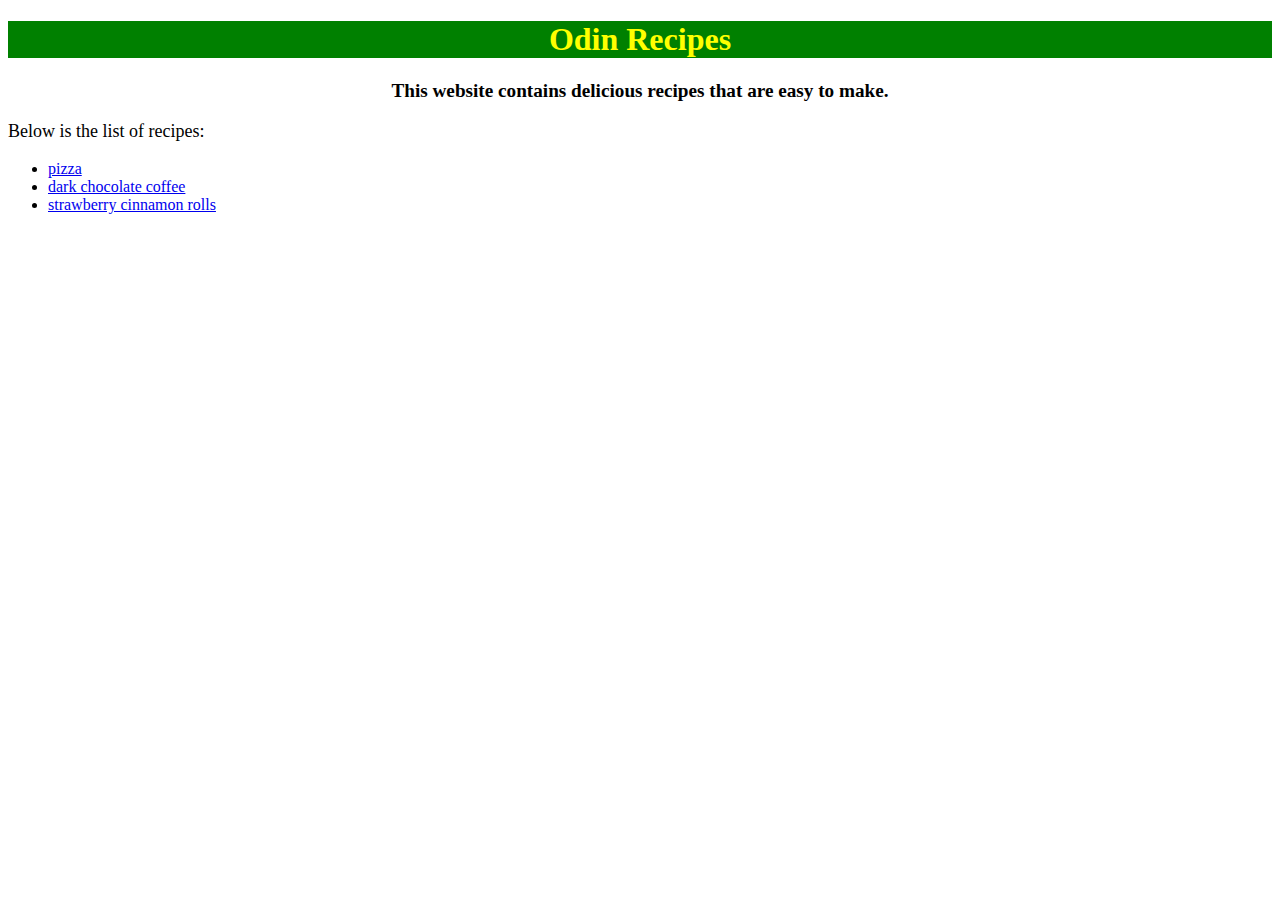
<file: index.html>
<!DOCTYPE html>
<html lang="en">
 <head>
    <meta charset="utf-8">
    <link href="./style.css" rel="stylesheet"/>
</head>   
<body>
    <h1>Odin Recipes</h1>
    <p class="bold">This website contains delicious recipes that are easy to make.</p>
    <p class="size">Below is the list of recipes:</p>
    <ul>
        <li><a href="./recipes/pizza/pizza.html" target="_blank" rel="noopener noreferrer">pizza</a></li>
        <li><a href="./recipes/dark-chocolate-coffee/coffee.html" target="_blank" rel="noopener noreferrer">dark chocolate coffee</a></li>
        <li><a href="./recipes/strawberry-cinnamon-rolls/rolls.html"target="_blank" rel="noopener noreferrer">strawberry cinnamon rolls</a></li>
    </ul>
</body>
</html>
</file>
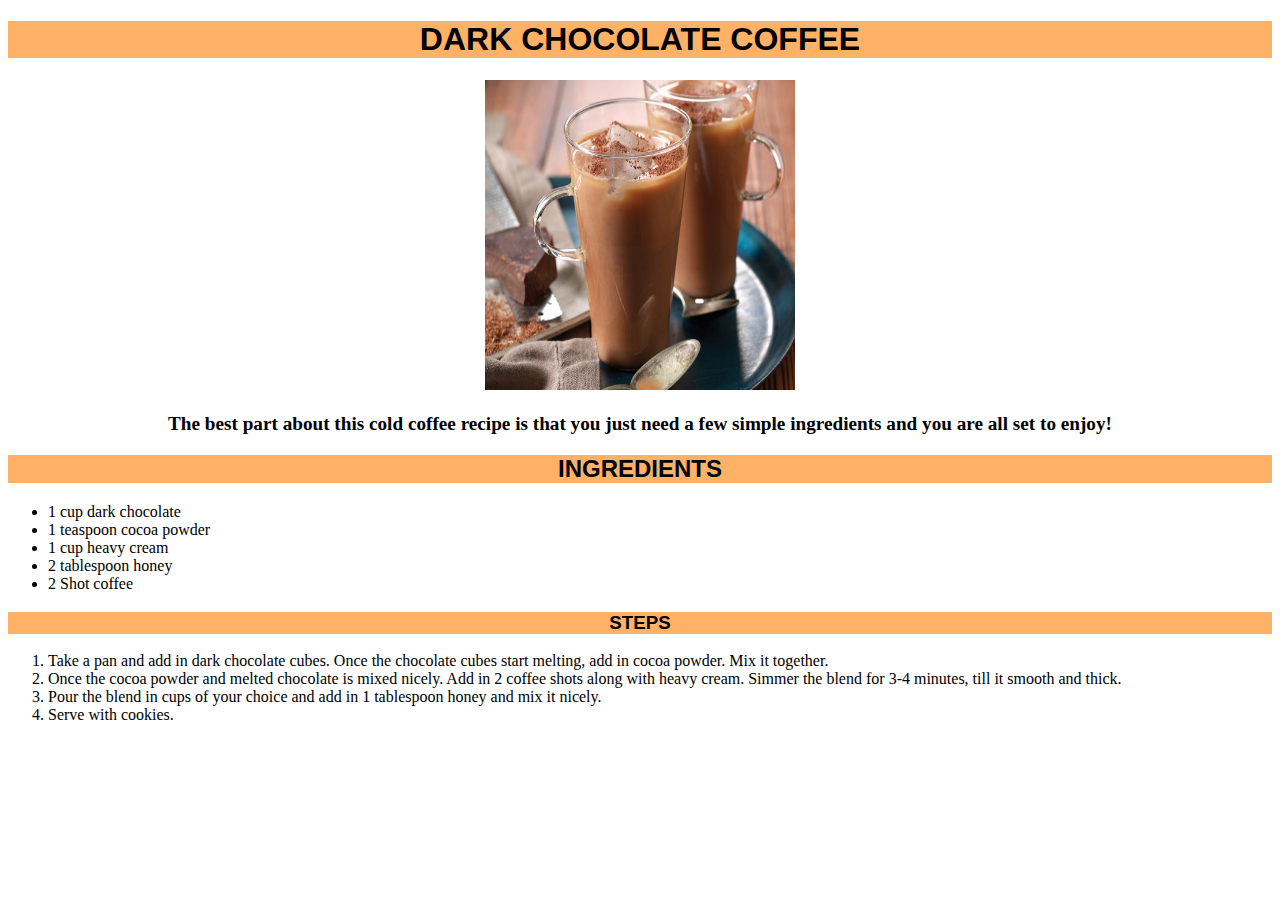
<file: recipes/dark-chocolate-coffee/coffee.html>
<!DOCTYPE html>
<html lang="en">
    <head>
        <meta charset="utf-8">
        <title>dark chocolate coffee</title>
        <link href="./coffee.css" rel="stylesheet"/>
    </head>
    <body>
    <h1>DARK CHOCOLATE COFFEE</h1>
    <div><img src="coffee.jpeg" alt="coffee" height="310" width="310"></div>
    <p class="bold">The best part about this cold coffee recipe is that you just need a few simple ingredients and you are all set to enjoy!</p>
    <h2>INGREDIENTS</h2>
    <ul>
     <li>1 cup dark chocolate</li>
     <li>1 teaspoon cocoa powder</li>
     <li>1 cup heavy cream</li>
     <li>2 tablespoon honey</li>
     <li>2 Shot coffee</li>
    </ul>
    <h3>STEPS</h3>
    <ol>
        <li>Take a pan and add in dark chocolate cubes. Once the chocolate cubes start melting, add in cocoa powder. Mix it together.</li>
        <li>Once the cocoa powder and melted chocolate is mixed nicely. Add in 2 coffee shots along with heavy cream. Simmer the blend for 3-4 minutes, till it smooth and thick.</li>
        <li>Pour the blend in cups of your choice and add in 1 tablespoon honey and mix it nicely. </li>
        <li>Serve with cookies.</li>
    </ol>
    </body>
</html>
</file>
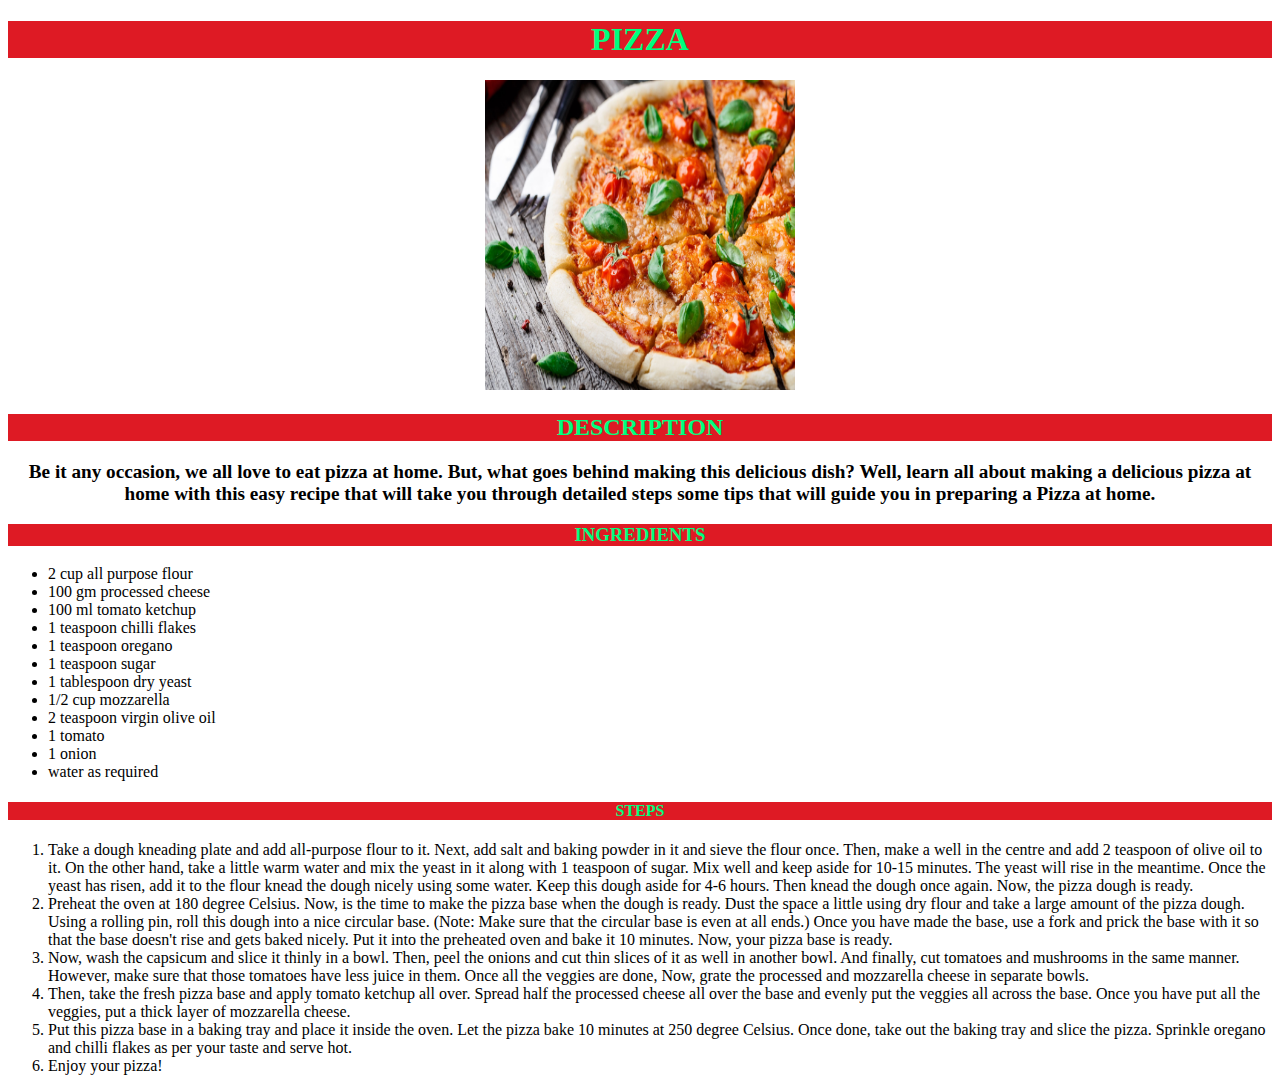
<file: recipes/pizza/pizza.html>
<!DOCTYPE html>
<html lang="en">
    <head>
        <meta charset="utf-8">
        <title>pizza</title>
        <link href="./pizza.css" rel="stylesheet"/>
    </head>
    <body>
        <h1>PIZZA</h1>
        <div><img src="pizza.jpeg" alt="a delicious pizza" height="310" width="310"></div>
        <h2>DESCRIPTION</h2>
    <p class="bold">Be it any occasion, we all love to eat pizza at home. But, what goes behind making this delicious dish? Well, learn all about making a delicious pizza at home with this easy recipe that will take you through detailed steps some tips that will guide you in preparing a Pizza at home.</p>
<h3>INGREDIENTS</h3>
<ul>
    <li>2 cup all purpose flour</li>
    <li>100 gm processed cheese</li>
    <li>100 ml tomato ketchup</li>
    <li>1 teaspoon chilli flakes</li>
    <li>1 teaspoon oregano</li>
    <li>1 teaspoon sugar</li>
    <li>1 tablespoon dry yeast</li>
    <li>1/2 cup mozzarella</li>
    <li>2 teaspoon virgin olive oil</li>
    <li>1 tomato</li>
    <li>1 onion</li>
    <li>water as required</li>
    </ul>
    <h4>STEPS</h4>
    <ol>
        <li>Take a dough kneading plate and add all-purpose flour to it. Next, add salt and baking powder in it and sieve the flour once. Then, make a well in the centre and add 2 teaspoon of olive oil to it. On the other hand, take a little warm water and mix the yeast in it along with 1 teaspoon of sugar. Mix well and keep aside for 10-15 minutes. The yeast will rise in the meantime. Once the yeast has risen, add it to the flour knead the dough nicely using some water. Keep this dough aside for 4-6 hours. Then knead the dough once again. Now, the pizza dough is ready.</li>
        <li>Preheat the oven at 180 degree Celsius. Now, is the time to make the pizza base when the dough is ready. Dust the space a little using dry flour and take a large amount of the pizza dough. Using a rolling pin, roll this dough into a nice circular base. (Note: Make sure that the circular base is even at all ends.) Once you have made the base, use a fork and prick the base with it so that the base doesn't rise and gets baked nicely. Put it into the preheated oven and bake it 10 minutes. Now, your pizza base is ready.</li>
        <li>Now, wash the capsicum and slice it thinly in a bowl. Then, peel the onions and cut thin slices of it as well in another bowl. And finally, cut tomatoes and mushrooms in the same manner. However, make sure that those tomatoes have less juice in them. Once all the veggies are done, Now, grate the processed and mozzarella cheese in separate bowls.</li>
        <li>Then, take the fresh pizza base and apply tomato ketchup all over. Spread half the processed cheese all over the base and evenly put the veggies all across the base. Once you have put all the veggies, put a thick layer of mozzarella cheese.</li>
        <li>Put this pizza base in a baking tray and place it inside the oven. Let the pizza bake 10 minutes at 250 degree Celsius. Once done, take out the baking tray and slice the pizza. Sprinkle oregano and chilli flakes as per your taste and serve hot.</li>
        <li>Enjoy your pizza!</li>
    </ol>
    </body>
</html>
</file>
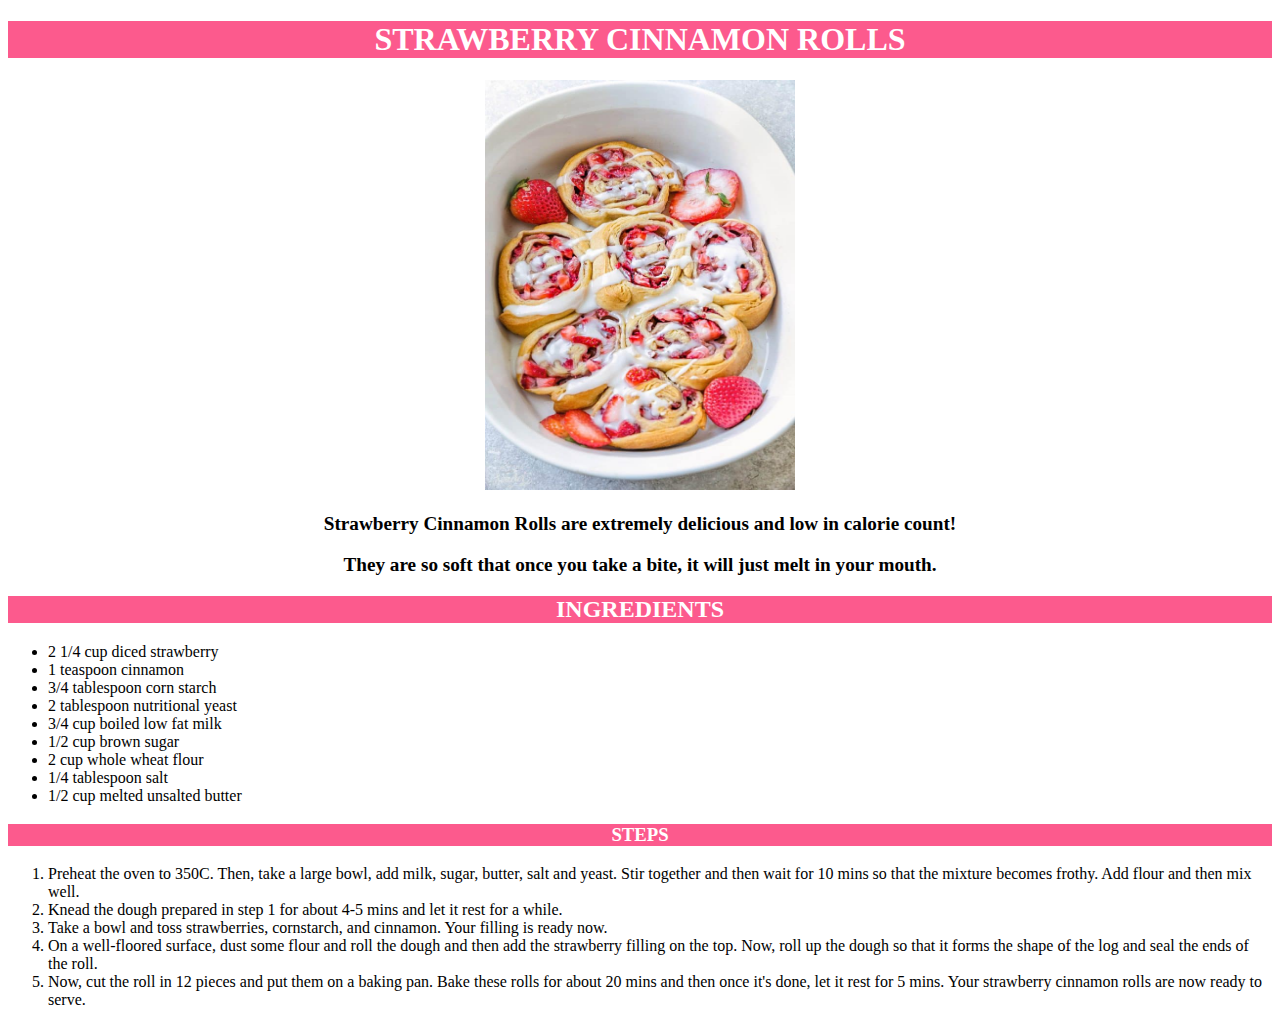
<file: recipes/strawberry-cinnamon-rolls/rolls.html>
<!DOCTYPE html>
<html lang="en">
<head>
    <meta charset="UTF-8">
    <title>strawberry cinnamon rollss</title>
    <link href="./rolls.css" rel="stylesheet" />
</head>
<body>
    <h1>STRAWBERRY CINNAMON ROLLS</h1>
    <div><img src="rolls.jpg" height="410" width="310"></div>
    <p class="bold">Strawberry Cinnamon Rolls are extremely delicious and low in calorie count!</p>
    <p class="bold">They are so soft that once you take a bite, it will just melt in your mouth.</p>
    <h2>INGREDIENTS</h2>
    <ul>
        <li>2 1/4 cup diced strawberry</li>
        <li>1 teaspoon cinnamon</li>
        <li>3/4 tablespoon corn starch</li>
        <li>2 tablespoon nutritional yeast</li>
        <li>3/4 cup boiled low fat milk</li>
        <li>1/2 cup brown sugar</li>
        <li>2 cup whole wheat flour</li>
        <li>1/4 tablespoon salt</li>
        <li>1/2 cup melted unsalted butter</li>
    </ul>
    <h3>STEPS</h3>
    <ol>
        <li>Preheat the oven to 350C. Then, take a large bowl, add milk, sugar, butter, salt and yeast. Stir together and then wait for 10 mins so that the mixture becomes frothy. Add flour and then mix well.</li>
        <li>Knead the dough prepared in step 1 for about 4-5 mins and let it rest for a while.</li>
        <li>Take a bowl and toss strawberries, cornstarch, and cinnamon. Your filling is ready now.</li>
        <li>On a well-floored surface, dust some flour and roll the dough and then add the strawberry filling on the top. Now, roll up the dough so that it forms the shape of the log and seal the ends of the roll.</li>
        <li>Now, cut the roll in 12 pieces and put them on a baking pan. Bake these rolls for about 20 mins and then once it's done, let it rest for 5 mins. Your strawberry cinnamon rolls are now ready to serve.</li>
    </ol>

</body>
</html>
</file>
<file: style.css>
h1 {
    background-color: green;
    color: yellow;
    font-family: 'Times New Roman', Times, serif;
    text-align: center;
}

.bold {
    font-size: larger;
    font-weight: bolder;
    text-align: center;
}
.size {
    font-size: large;
}
</file>
<file: recipes/dark-chocolate-coffee/coffee.css>
h1,
  h2, 
    h3
 {
    font-family: 'Franklin Gothic Medium', 'Arial Narrow', Arial, sans-serif;
    text-align: center;
    background-color: #ffb266
}

div {
    text-align: center;
}

.bold {
  font-size: larger;
  font-weight: bolder;
  text-align: center;
}
</file>
<file: recipes/pizza/pizza.css>
h1, 
  h2,
    h3,
       h4 {
        font-weight: bolder;
        font-family: 'Times New Roman', Times, serif;   
        text-align: center;
        background-color: rgb(222,26,36);
        color: 	rgb(0,255,127);
}
div {
    text-align: center;
}
.bold {
  font-weight: bolder;
  font-size: larger;
  text-align: center;
}
</file>
<file: recipes/strawberry-cinnamon-rolls/rolls.css>
h1,h2,h3 {
    background-color: #fc5a8d;
    color: white;
    font-family: 'Times New Roman', Times, serif;
    text-align: center;
}

div { 
     text-align: center;
}
.bold {
    font-size: larger;
    font-weight: bold;
    text-align: center;
}
</file>
